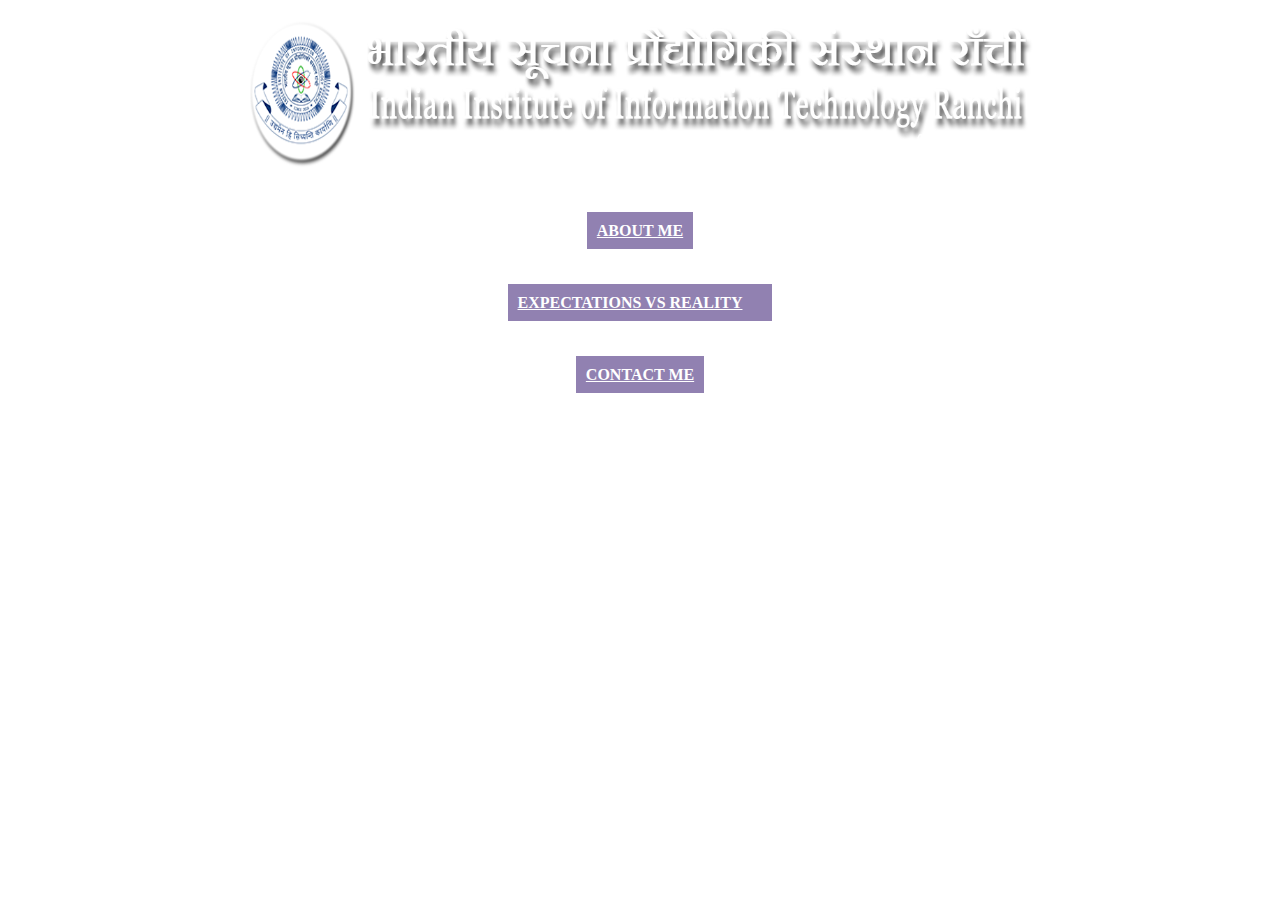
<file: index.html>
<! doctype html>
  <html lang="en">

  <head>
    <meta charset="UTF.8">
    <meta http-equiv="X-UA-compitable" content="IE=edge">
    <meta name="viewport" content="width=device-width,initial-scale=1.0">
    <link rel="stylesheet" type="text/css" href="style.css">
    <title> Home </title>
  </head>

  <body style="background-image: url('https://qph.cf2.quoracdn.net/main-qimg-a032f5873a5eca8882ce8d86db4b174d-lq');; background-repeat: no-repeat;
  background-attachment: fixed;
  background-size: cover;text-align: center;">
    <br>


    <h1>
      <img src="logobar.png" class="img-responsive"
        style="height:150px; width: 800px;">
      <strong> </strong>
    </h1>
    <br>
    <br>
    <br>
    <div>
      <a class="a3" href="aboutme.html" style="color:white;" font-size:500;><strong>ABOUT ME</strong></a>
    </div>
    <br>
    <br>
    <br>
    <div>

      <strong><a href="expectation.html" style="color:white;">EXPECTATIONS VS REALITY</strong>
      </a>
    </div>
    <br>
    <br>
    <br>
    <div>
      <strong>
        <a href="contactme.html" style="color:white;">CONTACT ME </a>
      </strong>

    </div>
</file>
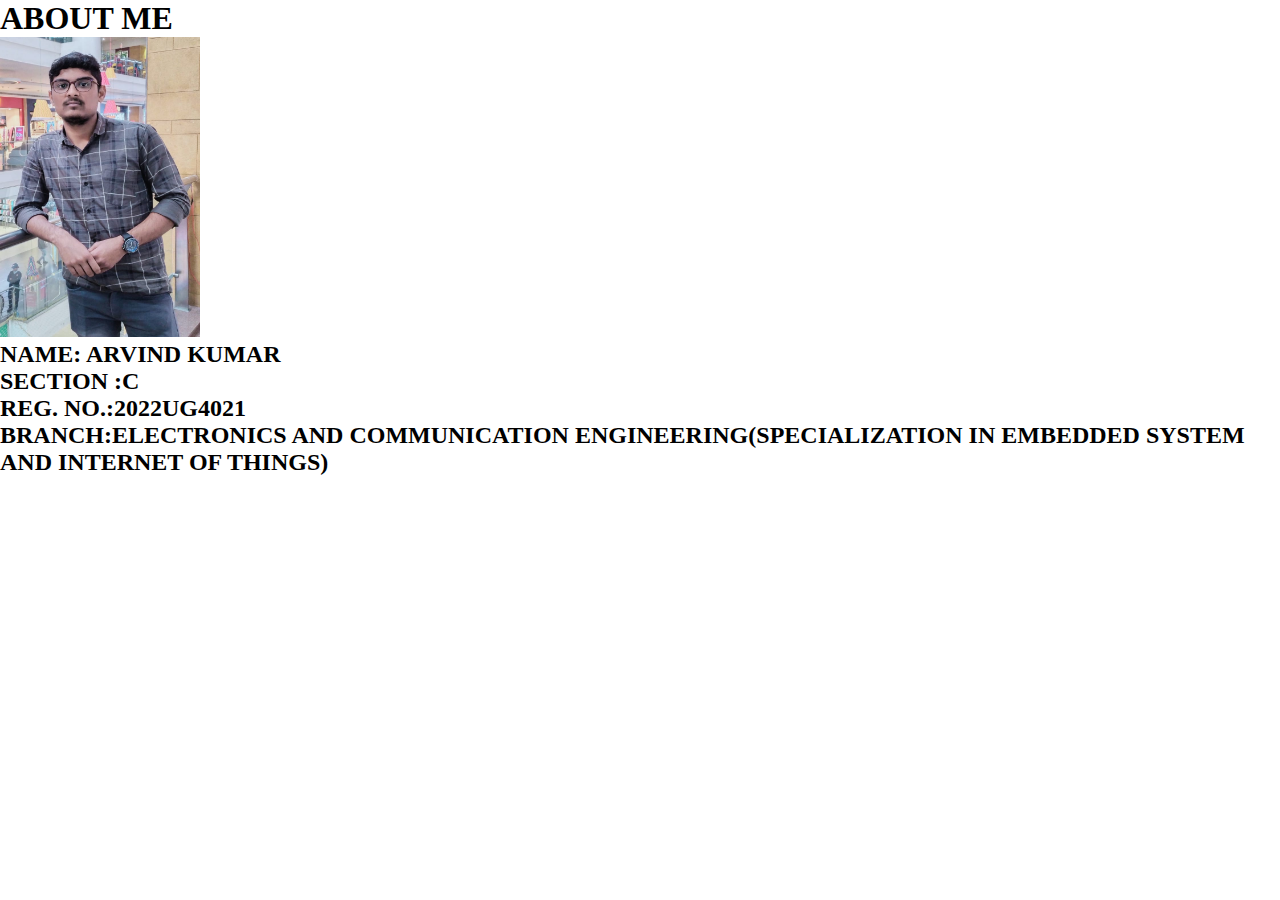
<file: aboutme.html>
<!DOCTYPE html>
<html lang="en">
  <head>
    <meta charset="UTF.8" />
    <meta http-equiv="X-UA-compitable" content="IE=edge" />
    <meta name="viewport" content="width=device-width,initial-scale=1.0" />
    <link rel="stylesheet" type="text/css" href="style.css" />
    <title>About Me</title>
    <style></style>
  </head>

  <body>
    <div class="about-section">
      <strong>
        <h1>ABOUT ME</h1>
      </strong>
    </div>
    <div class="image1">
      <p>
        <img src="arvind4.jpg" width="200" height="300" />
      </p>
    </div>
    <div>
      <h2>NAME: ARVIND KUMAR</h2>
      <h2>SECTION :C</h2>
      <h2>REG. NO.:2022UG4021</h2>
      <h2>
        BRANCH:ELECTRONICS AND COMMUNICATION ENGINEERING(SPECIALIZATION IN
        EMBEDDED SYSTEM AND INTERNET OF THINGS)
      </h2>
    </div>
  </body>
</html>
</file>
<file: style.css>
*{
	margin: 0%;
	padding: 0%;
}
.center{
	display: block;
  margin-left: auto;
  margin-right: auto;
  width: 50%;
  height: 400px;
}
.img-responsive{
	display: block;
  margin-left: auto;
  margin-right: auto;
  width: 50%;
  height: 200px;
}
.comparison{
  display: flex;
  justify-content: space-around;
}
a{
  padding:10px;
  background-color: #9181b1;
}
</file>
